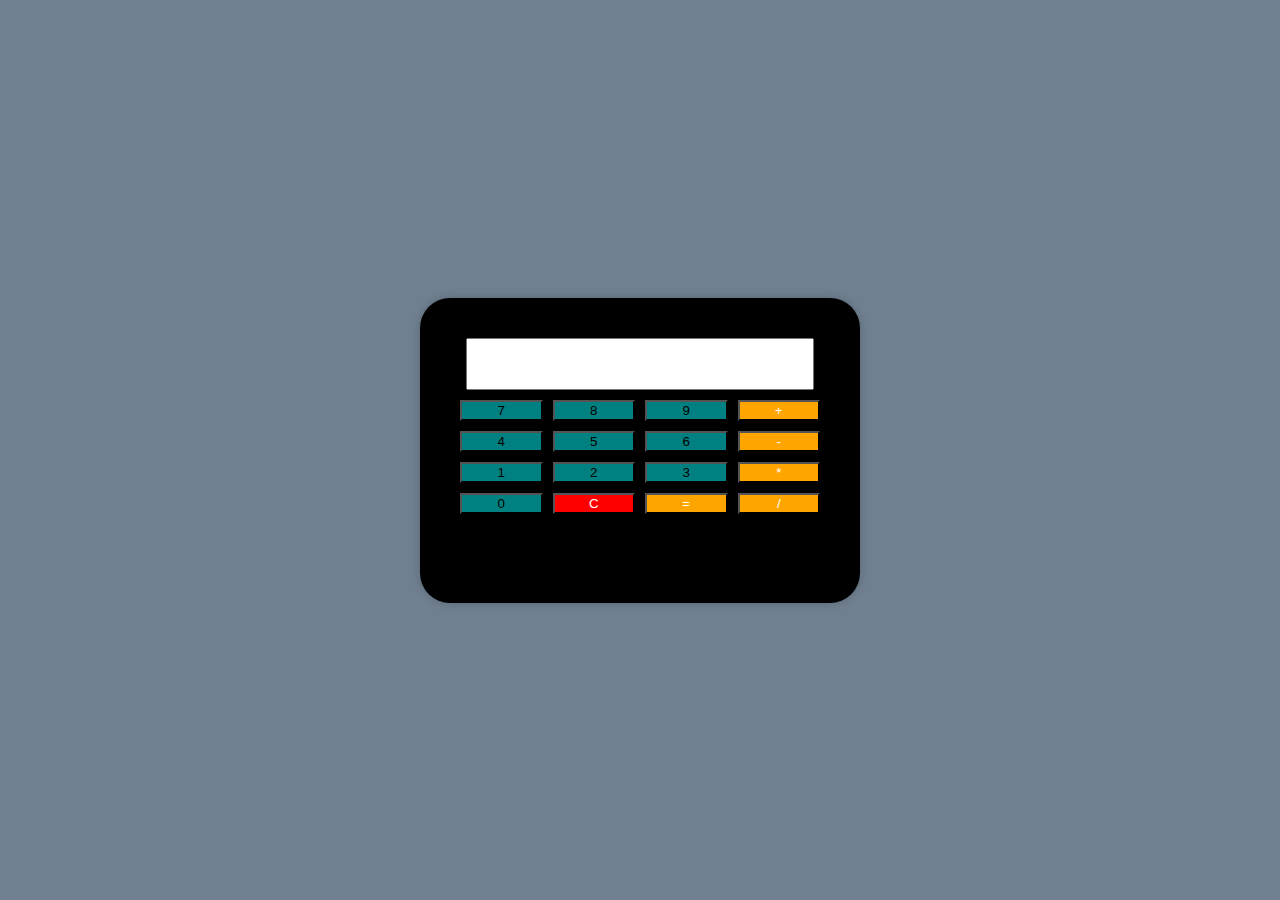
<file: calculator/index.html>
<!DOCTYPE html>
<head>
    <meta charset="UTF-8">
    <meta name="viewport" content="width=device-width, initial-scale=1.0">
    <link rel="stylesheet" href="style.css">
    <title>Calculator</title>
</head>
<body>
    <div class="calculator">
        <input type="text" id="result" readonly>
        <div class="buttons">
            <button class="number" onclick="appendNumber('7')">7</button>
            <button class="number" onclick="appendNumber('8')">8</button>
            <button class="number" onclick="appendNumber('9')">9</button>
            <button class="operator" onclick="appendOperator('+')">+</button>
            <button class="number" onclick="appendNumber('4')">4</button>
            <button class="number" onclick="appendNumber('5')">5</button>
            <button class="number" onclick="appendNumber('6')">6</button>
            <button class="operator" onclick="appendOperator('-')">-</button>
            <button class="number" onclick="appendNumber('1')">1</button>
            <button class="number" onclick="appendNumber('2')">2</button>
            <button class="number" onclick="appendNumber('3')">3</button>
            <button class="operator" onclick="appendOperator('*')">*</button>
            <button class="number" onclick="appendNumber('0')">0</button>
            <button class="clear" onclick="clearInput()">C</button>
            <button class="calculate" onclick="calculate()">=</button>
            <button class="operator" onclick="appendOperator('/')">/</button>
        </div>
    </div>
    <script src="main.js"></script>
</body>
</html>
</file>
<file: calculator/style.css>
body {
    display: flex;
    justify-content: center;
    align-items: center;
    height: 100vh;
    margin: 0;
    background-color: slategray;
}

.calculator {
    background-color: black;
    border-radius: 30px;
    padding: 40px;
    box-shadow: 0px 0px 10px rgba(0, 0, 0, 0.2);
    text-align: center;
    height: 25vh;
    width: 40vh;
}

.buttons {
    display: grid;
    grid-template-columns: repeat(4, 1fr);
    grid-gap: 10px;
}

.button {
    font-size: 20px;
    padding: 10px;
    border: none;
    border-radius: 5px;
    cursor: pointer;
}

.number {
    background-color: teal;
}

.operator, .calculate {
    background-color: orange;
    color: white;
}

.clear {
    background-color: red
    ;
    color: white;
}

#result {
    width: 90%;
    font-size: 24px;
    padding: 10px;
    margin-bottom: 10px;
}
</file>
